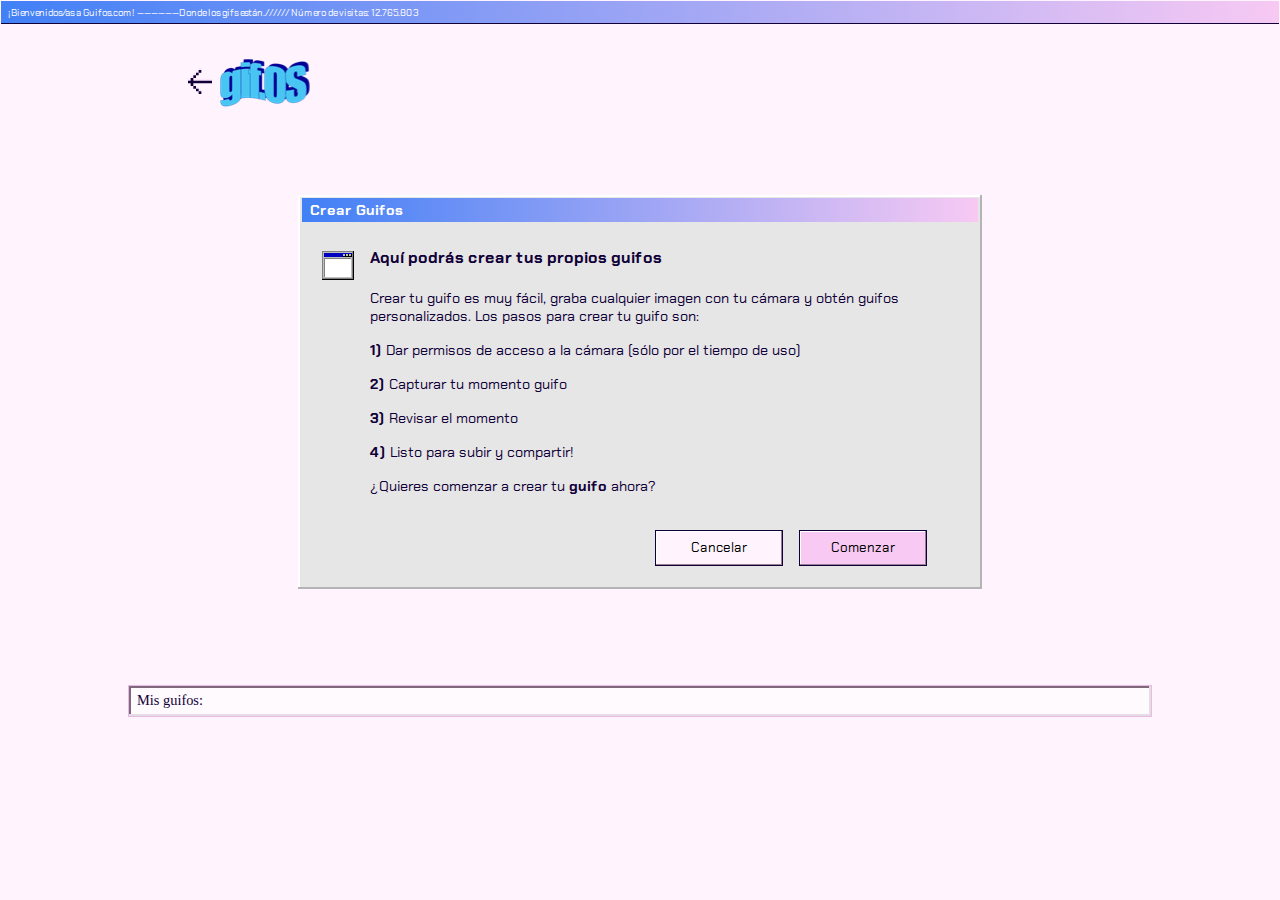
<file: upload.html>
<!DOCTYPE html>
<html lang="es">

<head>
    <meta charset="UTF-8">
    <meta name="viewport" content="width=device-width, initial-scale=1.0">
    <meta http-equiv="X-UA-Compatible" content="ie=edge">
    <meta name="description" content="Section to create and upload your Guifos">
    <meta name="keywords" content="Upload Gif, Create Gifs">
    <meta name="author" content="ChrisDev12">
    <link rel="stylesheet" type="text/css" href="./styles/uploadPage/whitemode.css">
    <link href="https://fonts.googleapis.com/css?family=Chakra+Petch:400,700&display=swap" rel="stylesheet">
    <title>GifOS | Create and Upload Gifs</title>
</head>

<body>
    <header class="logo">
        <a href="./index.html">
            <img src="./images/arrow.svg" alt="Arrow icon. Press it to return to the main gifs page">
        </a>
        <img id='logotype' src="./images/gifOF_logo.png" alt="GuifosWeb logo">
    </header>
    <main>
        <div class="instructions-container">
            <div class="upload-instructions">
                <div class="upload-info">
                    <h1>Crear Guifos</h1>
                </div>
                <img src="./images/windowimg.png" alt="Window logo">
                <h2> Aquí podrás crear tus propios guifos </h2>
                <br>
                <p>
                    Crear tu guifo es muy fácil, graba cualquier imagen con tu cámara y obtén guifos personalizados. Los
                    pasos para crear tu
                    guifo son:
                </p>
                <ol>
                    <li>
                        <strong>1)</strong> Dar permisos de acceso a la cámara (sólo por el tiempo de uso)
                    </li>
                    <li>
                        <strong>2)</strong> Capturar tu momento guifo
                    </li>
                    <li>
                        <strong>3)</strong> Revisar el momento
                    </li>
                    <li>
                        <strong>4)</strong> Listo para subir y compartir!
                    </li>
                </ol>
                <p>
                    ¿Quieres comenzar a crear tu <strong>guifo</strong> ahora?
                </p>
            </div>
            <div class="upload-actions">
                <button>
                    Cancelar
                </button>
                <button id="begin">
                    Comenzar
                </button>
            </div>

        </div>

        <div class="upload-container">
            <div class="upload-info">
                <p id="upload-stage-info">Un Chequeo Antes de Empezar</p>
                <img src="./images/button3.svg" alt="Button with shape of X">
            </div>
            <div class="showVideo">
                <video
                    poster="https://66.media.tumblr.com/7bde3893c2db919b6ba0972fc71d458f/tumblr_p687f7nIHQ1uvb53fo1_500.gifv">
                </video>
            </div>
            <div class=" upload-actions">
                <span class="timer-container">
                    <span class="timer">00</span>
                    <span class="timer">:</span>
                    <span class="timer">00</span>
                </span>
                <span class="upload-buttons">
                    <button class="caption" disabled>
                        <span>
                            <img class="upload-img-btn" src="./images/camera.svg" alt="camera icon">
                        </span>
                        Capturar
                    </button>
                </span>
            </div>
        </div>
    </main>
    <section id="myGifs">
        <h2 class="subtitle">
            Mis guifos:
        </h2>
    </section>
    <script src="./scripts/uploadEvents/theme.js"></script>
    <script src="./scripts/myGifs/index.js"></script>
    <script src="./scripts/uploadEvents/index.js"></script>
    <script src="./scripts/uploadEvents/initVideo.js"></script>
    <script src="./scripts/uploadEvents/initRecorder.js"></script>
    <script src="./scripts/uploadEvents/timer.js"></script>
    <script src="./scripts/uploadEvents/storage.js"></script>
    <script src="./scripts/uploadEvents/postApi.js"></script>
    <script src="./scripts/uploadEvents/preview.js"></script>
    <script src="https://www.WebRTC-Experiment.com/RecordRTC.js"></script>
</body>

</html>
</file>
<file: styles/uploadPage/whitemode.css>
@charset "UTF-8";
* {
  margin: 0;
  padding: 0;
  border: 0;
  -webkit-box-sizing: border-box;
          box-sizing: border-box;
  scroll-behavior: smooth;
  font-family: 'Chakra Petch', sans-serif;
}

h1, h2, h3, h4, h5, h6 {
  font-weight: normal;
  font-size: 0.9rem;
  color: #110038;
}

p {
  font-weight: normal;
  font-size: 1rem;
}

.subtitle {
  width: 100%;
  height: 2rem;
  display: -webkit-box;
  display: -ms-flexbox;
  display: flex;
  -webkit-box-align: center;
      -ms-flex-align: center;
          align-items: center;
  margin-bottom: 1rem;
  padding-left: 0.5rem;
  font-weight: 100;
  font-size: 0.9rem;
  font-family: ChakraPetch-Regular;
  color: #110038;
  letter-spacing: 0;
  background: #FFFAFE;
  border: 1px solid #E6BBE2;
  -webkit-box-shadow: inset -2px -2px 0 0 #E6DCE4, inset 2px 2px 0 0 #80687D;
          box-shadow: inset -2px -2px 0 0 #E6DCE4, inset 2px 2px 0 0 #80687D;
}

body {
  display: -ms-grid;
  display: grid;
  -ms-grid-columns: 90%;
      grid-template-columns: 90%;
  -webkit-box-pack: center;
      -ms-flex-pack: center;
          justify-content: center;
  -webkit-box-align: center;
      -ms-flex-align: center;
          align-items: center;
}

@media screen and (min-width: 600px) {
  body {
    -ms-grid-columns: 80%;
        grid-template-columns: 80%;
  }
}

body:before {
  content: '¡Bienvenidos/as a Guifos.com! ——————Donde los gifs están.////// Número de visitas: 12.765.803';
  position: absolute;
  top: 0.0625rem;
  right: 0.0625rem;
  left: 0.0625rem;
  height: 1.4rem;
  padding-left: 0.43rem;
  font-size: 0.6rem;
  display: -webkit-box;
  display: -ms-flexbox;
  display: flex;
  -webkit-box-align: center;
      -ms-flex-align: center;
          align-items: center;
  color: #FFFFFF;
  -webkit-box-shadow: 0 1px 0 0 #110038;
          box-shadow: 0 1px 0 0 #110038;
}

.logo {
  margin-top: 3.6875rem;
  margin-left: 3.75rem;
  width: auto;
  display: -webkit-box;
  display: -ms-flexbox;
  display: flex;
  -webkit-box-align: center;
      -ms-flex-align: center;
          align-items: center;
}

.logo a {
  margin-right: 0.5rem;
}

main button {
  position: relative;
  cursor: pointer;
  height: 2.25rem;
  width: 6rem;
  margin-left: 1rem;
}

@media screen and (min-width: 600px) {
  main button {
    width: 8rem;
  }
}

main .upload-actions .upload-buttons {
  width: 75%;
  display: -webkit-box;
  display: -ms-flexbox;
  display: flex;
  -webkit-box-pack: end;
      -ms-flex-pack: end;
          justify-content: flex-end;
}

main .upload-actions .upload-buttons button {
  display: -webkit-box;
  display: -ms-flexbox;
  display: flex;
  -ms-flex-pack: distribute;
      justify-content: space-around;
  -webkit-box-align: center;
      -ms-flex-align: center;
          align-items: center;
}

main .upload-actions .upload-buttons button span {
  width: 30%;
  height: 100%;
  left: 0;
  top: 0;
  display: -webkit-box;
  display: -ms-flexbox;
  display: flex;
  -webkit-box-pack: center;
      -ms-flex-pack: center;
          justify-content: center;
  -webkit-box-align: center;
      -ms-flex-align: center;
          align-items: center;
}

main .upload-actions .upload-buttons button span img {
  margin: 0;
  width: 62%;
  height: 62%;
}

main .upload-actions .upload-buttons #active_record {
  background: #FF6161;
  border: 1px solid #110038;
  -webkit-box-shadow: inset -1px -1px 0 0 #993A3A, inset 1px 1px 0 0 #FFFFFF;
          box-shadow: inset -1px -1px 0 0 #993A3A, inset 1px 1px 0 0 #FFFFFF;
}

main {
  width: 100%;
  margin-top: 3rem;
  display: -webkit-box;
  display: -ms-flexbox;
  display: flex;
  -webkit-box-pack: center;
      -ms-flex-pack: center;
          justify-content: center;
}

@media screen and (min-width: 600px) {
  main {
    margin-top: 5.5rem;
  }
}

main .instructions-container, main .upload-container {
  position: relative;
  padding: 0.19rem 0.25rem 0.25rem 0.25rem;
  display: -webkit-box;
  display: -ms-flexbox;
  display: flex;
  -ms-flex-wrap: wrap;
      flex-wrap: wrap;
  -webkit-box-orient: vertical;
  -webkit-box-direction: normal;
      -ms-flex-direction: column;
          flex-direction: column;
  -webkit-box-pack: space-evenly;
      -ms-flex-pack: space-evenly;
          justify-content: space-evenly;
  -webkit-box-align: center;
      -ms-flex-align: center;
          align-items: center;
}

main .instructions-container h1, main .upload-container h1 {
  font-size: 0.9rem;
  font-weight: 700;
  color: #FFFFFF;
}

main .instructions-container h2, main .upload-container h2 {
  font-size: 1rem;
  font-weight: 700;
}

main .instructions-container p, main .instructions-container li, main .upload-container p, main .upload-container li {
  font-size: 0.9rem;
  margin-bottom: 1rem;
}

main .instructions-container .upload-info, main .upload-container .upload-info {
  position: absolute;
  padding-left: 0.5rem;
  height: 1.5rem;
  display: -webkit-box;
  display: -ms-flexbox;
  display: flex;
  -webkit-box-align: center;
      -ms-flex-align: center;
          align-items: center;
  top: 0.19rem;
  left: 0.25rem;
  right: 0.25rem;
}

main .instructions-container {
  width: 100%;
  height: 33rem;
  -webkit-box-align: center;
      -ms-flex-align: center;
          align-items: center;
}

@media screen and (min-width: 600px) {
  main .instructions-container {
    width: 90%;
    height: 27.6rem;
  }
}

@media screen and (min-width: 1000px) {
  main .instructions-container {
    width: 42.75rem;
    height: 24.6rem;
  }
}

main .instructions-container img {
  position: absolute;
  display: none;
}

@media screen and (min-width: 600px) {
  main .instructions-container img {
    display: block;
    left: 0.8rem;
    top: 3.5rem;
  }
}

@media screen and (min-width: 1000px) {
  main .instructions-container img {
    left: 1.5rem;
    top: 3.5rem;
  }
}

main .instructions-container .upload-instructions {
  margin-top: 1.875rem;
  width: 80%;
  max-height: 80%;
}

main .instructions-container .upload-instructions ol {
  list-style: none;
}

main .instructions-container .upload-actions {
  width: 85%;
  display: -webkit-box;
  display: -ms-flexbox;
  display: flex;
  -webkit-box-pack: end;
      -ms-flex-pack: end;
          justify-content: flex-end;
  -webkit-box-align: center;
      -ms-flex-align: center;
          align-items: center;
}

#myGifs {
  margin-top: 6rem;
  display: -webkit-box;
  display: -ms-flexbox;
  display: flex;
  -ms-flex-wrap: wrap;
      flex-wrap: wrap;
  -webkit-box-pack: space-evenly;
      -ms-flex-pack: space-evenly;
          justify-content: space-evenly;
}

#myGifs img {
  width: 45%;
  height: 10rem;
  margin-bottom: 2rem;
}

@media screen and (min-width: 600px) {
  #myGifs img {
    max-width: 30%;
    height: 15rem;
  }
}

@media screen and (min-width: 1000px) {
  #myGifs img {
    width: 21%;
    height: 18rem;
  }
}

main .upload-container {
  width: 80%;
  height: 34.25rem;
  padding: 0.19rem 0.25rem 0.25rem 0.25rem;
  display: none;
  -webkit-box-orient: vertical;
  -webkit-box-direction: normal;
      -ms-flex-direction: column;
          flex-direction: column;
  -webkit-box-pack: justify;
      -ms-flex-pack: justify;
          justify-content: space-between;
}

@media screen and (min-width: 600px) {
  main .upload-container {
    width: 80%;
    height: 30rem;
  }
}

@media screen and (min-width: 1000px) {
  main .upload-container {
    width: 53.75rem;
    height: 34.25rem;
  }
}

main .upload-container .upload-info {
  display: -webkit-box;
  display: -ms-flexbox;
  display: flex;
  -webkit-box-orient: horizontal;
  -webkit-box-direction: normal;
      -ms-flex-direction: row;
          flex-direction: row;
  -webkit-box-align: center;
      -ms-flex-align: center;
          align-items: center;
  -webkit-box-pack: justify;
      -ms-flex-pack: justify;
          justify-content: space-between;
  color: #FFF4FD;
}

main .upload-container .upload-info p {
  margin: 0;
}

main .upload-container .upload-info img {
  cursor: pointer;
}

main .upload-container .showVideo {
  margin-top: 2rem;
  width: 98%;
  height: 80%;
  padding: 0.125rem;
  -webkit-box-shadow: inset -2px -2px 0 0 #ffffff,  inset 2px 2px 0 0 #000000;
          box-shadow: inset -2px -2px 0 0 #ffffff,  inset 2px 2px 0 0 #000000;
}

main .upload-container .showVideo video {
  width: 100%;
  height: 100%;
  -o-object-fit: cover;
     object-fit: cover;
}

main .upload-container .showVideo img {
  width: 100%;
  height: 100%;
}

main .upload-container #wait-load {
  background-color: #FFFFFF;
  display: -webkit-box;
  display: -ms-flexbox;
  display: flex;
  -webkit-box-orient: vertical;
  -webkit-box-direction: normal;
      -ms-flex-direction: column;
          flex-direction: column;
  -webkit-box-pack: center;
      -ms-flex-pack: center;
          justify-content: center;
  -webkit-box-align: center;
      -ms-flex-align: center;
          align-items: center;
}

main .upload-container #wait-load img {
  width: 3rem;
  height: 3rem;
  margin-bottom: 0.5rem;
}

main .upload-container #wait-load p {
  font-family: ChakraPetch-Bold;
  font-weight: 700;
  font-size: 16px;
  color: #110038;
  letter-spacing: 0;
  text-align: center;
  line-height: 22px;
  margin-bottom: 1rem;
}

main .upload-container #wait-load p:nth-last-child(1) {
  font-family: ChakraPetch-Regular;
  font-size: 12px;
  letter-spacing: 0;
  text-align: center;
  line-height: 14px;
}

main .upload-container #wait-load #loading-bar {
  display: -webkit-box;
  display: -ms-flexbox;
  display: flex;
  margin-top: 2rem;
  width: 90%;
  height: 1.5rem;
  padding: 0.125rem;
  margin-bottom: 1rem;
}

@media screen and (min-width: 600px) {
  main .upload-container #wait-load #loading-bar {
    width: 20.25rem;
  }
}

main .upload-container #wait-load #loading-bar .barSection {
  width: 3.7%;
}

main .upload-container .upload-actions {
  height: 10%;
  width: 100%;
  padding-left: 0.6rem;
  padding-right: 0.6rem;
  display: -webkit-box;
  display: -ms-flexbox;
  display: flex;
  -webkit-box-pack: justify;
      -ms-flex-pack: justify;
          justify-content: space-between;
  -webkit-box-align: center;
      -ms-flex-align: center;
          align-items: center;
}

main .upload-container .upload-actions .timer-container {
  opacity: 0;
  width: 4rem;
  height: 2.25rem;
  background: #FFFFFF;
  display: -webkit-box;
  display: -ms-flexbox;
  display: flex;
  -webkit-box-pack: center;
      -ms-flex-pack: center;
          justify-content: center;
  -webkit-box-align: center;
      -ms-flex-align: center;
          align-items: center;
  border: 1px solid #979797;
  -webkit-box-shadow: inset -2px -2px 0 0 #E6E6E6, inset 2px 2px 0 0 #000000;
          box-shadow: inset -2px -2px 0 0 #E6E6E6, inset 2px 2px 0 0 #000000;
}

main .upload-container .upload-actions .timer-container span {
  border: none;
}

#preview {
  -ms-flex-wrap: wrap;
      flex-wrap: wrap;
  -webkit-box-orient: horizontal;
  -webkit-box-direction: normal;
      -ms-flex-direction: row;
          flex-direction: row;
}

#preview .showVideo {
  width: 100%;
  height: 60%;
  margin-top: 2rem;
  display: -webkit-box;
  display: -ms-flexbox;
  display: flex;
  -webkit-box-pack: center;
      -ms-flex-pack: center;
          justify-content: center;
  -webkit-box-align: center;
      -ms-flex-align: center;
          align-items: center;
}

#preview button {
  width: 40%;
  margin-left: 0rem;
}

#preview .upload-actions {
  margin-top: 2rem;
  width: 60%;
  height: 30%;
}

#preview .upload-actions .upload-buttons {
  -webkit-box-orient: vertical;
  -webkit-box-direction: normal;
      -ms-flex-direction: column;
          flex-direction: column;
  width: 100%;
  height: 100%;
  -ms-flex-wrap: wrap;
      flex-wrap: wrap;
  -webkit-box-pack: space-evenly;
      -ms-flex-pack: space-evenly;
          justify-content: space-evenly;
}

#preview .upload-actions .upload-buttons button {
  width: 100%;
}

#preview .upload-actions .upload-buttons p {
  width: 100%;
  font-family: ChakraPetch-Bold;
  font-size: 16px;
  font-weight: 700;
  color: #110038;
  letter-spacing: 0;
  line-height: 22px;
}

@media screen and (min-width: 600px) {
  #preview {
    -webkit-box-orient: vertical;
    -webkit-box-direction: normal;
        -ms-flex-direction: column;
            flex-direction: column;
  }
  #preview .showVideo {
    margin-left: 1.5rem;
    margin-top: 4rem;
    width: 50%;
    height: 60%;
  }
  #preview button {
    margin-left: 0rem;
  }
  #preview button:nth-last-child(1) {
    width: 20%;
    margin: 2.5rem;
    -ms-flex-item-align: end;
        align-self: flex-end;
  }
  #preview .upload-actions {
    margin-top: 4rem;
    width: 35%;
    height: 60%;
  }
  #preview .upload-actions .upload-buttons {
    height: 50%;
    -webkit-box-orient: vertical;
    -webkit-box-direction: normal;
        -ms-flex-direction: column;
            flex-direction: column;
    border-right: none;
  }
  #preview .upload-actions .upload-buttons button {
    margin: 0rem;
  }
}

body {
  background: #FFF4FD;
  color: #110038;
}

body:before {
  background: -webkit-gradient(linear, right top, left top, from(#F7C9F3), to(#4180F6));
  background: linear-gradient(270deg, #F7C9F3 0%, #4180F6 100%);
}

main button {
  background: #FFF4FD;
  border: 1px solid #110038;
  -webkit-box-shadow: inset -1px -1px 0 0 #997D97, inset 1px 1px 0 0 #FFFFFF;
          box-shadow: inset -1px -1px 0 0 #997D97, inset 1px 1px 0 0 #FFFFFF;
}

main button:nth-last-child(1) {
  background: #F7C9F3;
}

main span {
  border-right: 1px solid black;
}

main .instructions-container, main .upload-container {
  background: #E6E6E6;
  -webkit-box-shadow: inset -2px -2px 0 0 #B4B4B4, inset 2px 2px 0 0 #FFFFFF;
          box-shadow: inset -2px -2px 0 0 #B4B4B4, inset 2px 2px 0 0 #FFFFFF;
}

main .upload-info {
  background: -webkit-gradient(linear, right top, left top, from(#F7C9F3), to(#4180F6));
  background: linear-gradient(270deg, #F7C9F3 0%, #4180F6 100%);
}

main .upload-container #wait-load {
  background-color: #FFFFFF;
}

main .upload-container #loading-bar {
  background: #b4b4b4;
  -webkit-box-shadow: inset 2px 2px 0 0 #fffcfc,  inset -2px -2px 0 0 #000000;
          box-shadow: inset 2px 2px 0 0 #fffcfc,  inset -2px -2px 0 0 #000000;
}

main .upload-container #loading-bar .barSection {
  background: #999999;
  border: 1px solid #b4b4b4;
}
/*# sourceMappingURL=whitemode.css.map */
</file>
